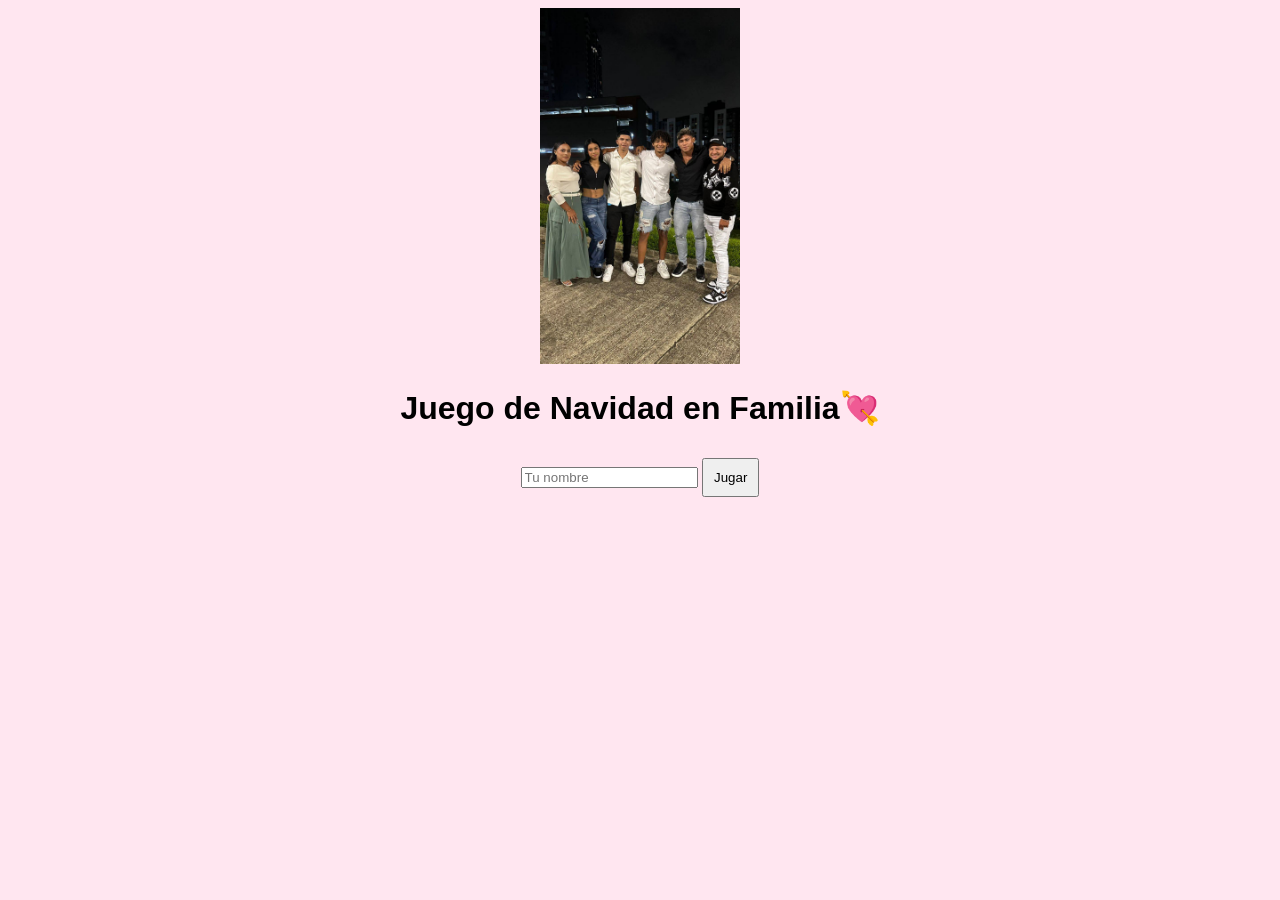
<file: frontend/index.html>
<!DOCTYPE html>
<html lang="es">
<head>
    <meta charset="UTF-8">
    <title>Juego de Navidad en Familia</title>
    <link rel="stylesheet" href="styles.css">
</head>
<body>

<img src="img/pedroza.jpg" width="200">

<h1>Juego de Navidad en Familia💘</h1>

<input type="text" id="name" placeholder="Tu nombre">
<button onclick="play()">Jugar</button>

<p id="result"></p>


<script src="script.js"></script>
</body>
</html>
</file>
<file: frontend/styles.css>
body {
    font-family: Arial;
    text-align: center;
    background: #ffe6f0;
}

button {
    padding: 10px;
    margin-top: 10px;
}
</file>
